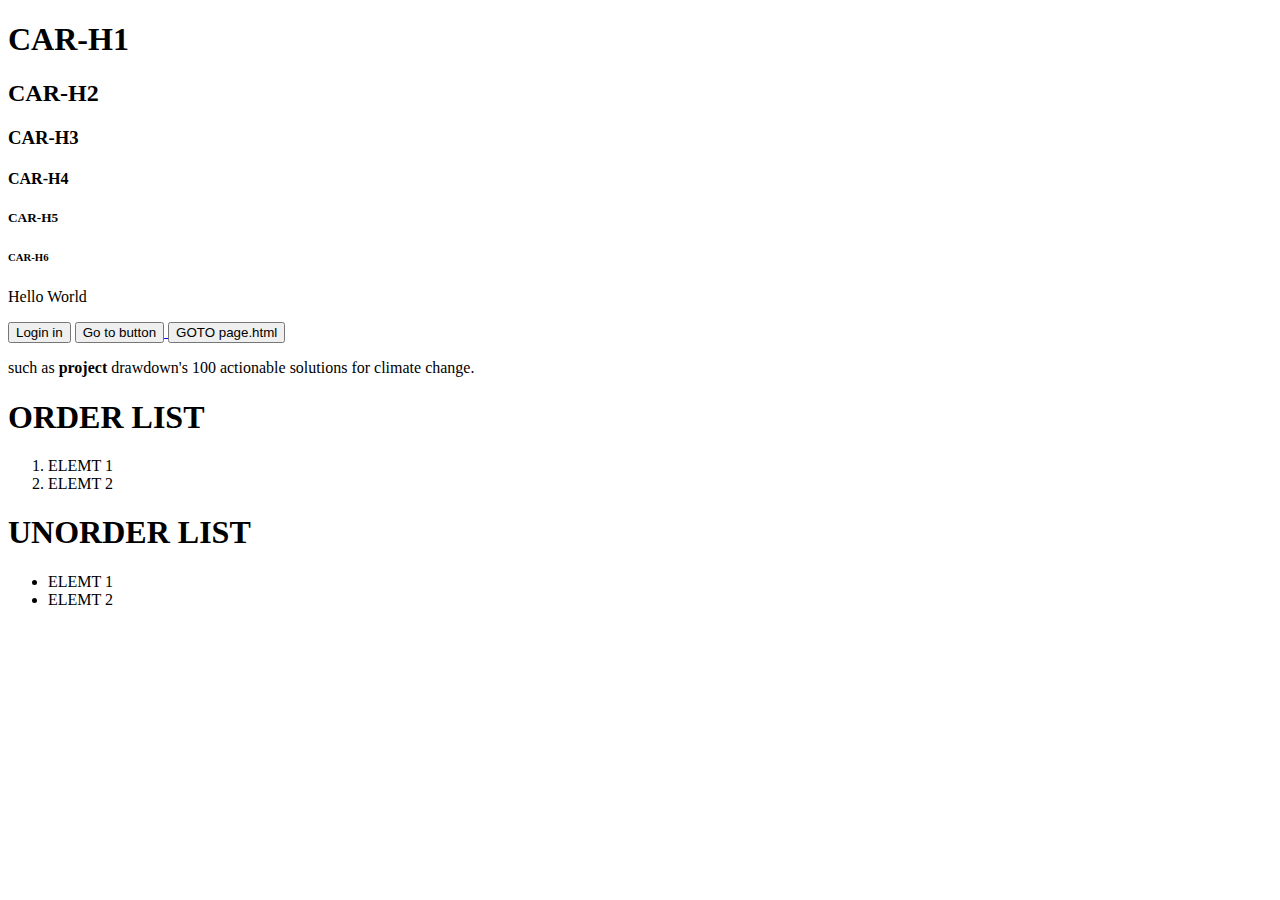
<file: index.html>
<!DOCTYPE html>
<html lang="en">
<head>
    <meta charset="UTF-8">
    <meta name="viewport" content="width=device-width, initial-scale=1.0">
    <title>index.html</title>
</head>
<body>
    <h1>CAR-H1</h1>
    <h2>CAR-H2</h2>
    <h3>CAR-H3</h3>
    <h4>CAR-H4</h4>
    <h5>CAR-H5</h5>
    <h6>CAR-H6</h6>
    <p>Hello World</p>
    <button>Login in</button>
    <a href="page.html" target="_blank">
        <button>Go to button</button>
        <button>GOTO page.html <page class="html"></page></button>
    </a>
    <p>such as <strong>project </strong>drawdown's 100 actionable solutions for climate change.</p>
    <h1>ORDER LIST</h1>
    <ol>
        <li>ELEMT 1</li>
        <li>ELEMT 2</li>
    </ol>
    <h1>UNORDER LIST</h1>
    <ul>
        <li>ELEMT 1</li>
        <li>ELEMT 2</li>
    </ul>
</body>
</html>
</file>
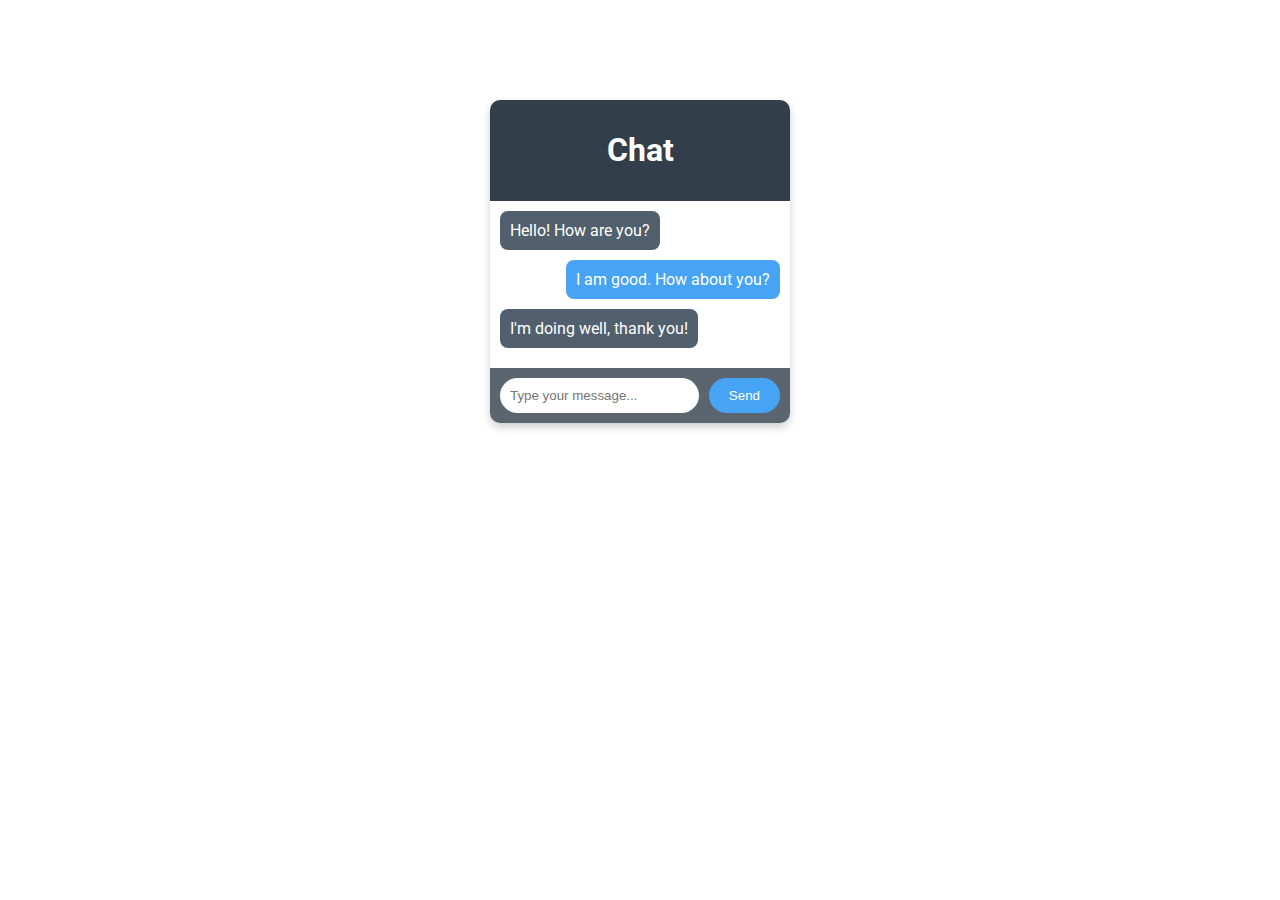
<file: assignment6.html>
<!DOCTYPE html>
<html lang="en">
<head>
    <meta charset="UTF-8">
    <meta http-equiv="X-UA-Compatible" content="IE=edge">
    <meta name="viewport" content="width=device-width, initial-scale=1.0">
    <title>Chat Page</title>
    <link rel="stylesheet" href="styles.css">
    <link href="https://fonts.googleapis.com/css2?family=Roboto&display=swap" rel="stylesheet">
</head>
<body>
    <div class="chat-container">
        <header class="chat-header">
            <h1>Chat</h1>
        </header>
        <div class="chat-messages">
            <div class="chat-message received">Hello! How are you?</div>
            <div class="chat-message sent">I am good. How about you?</div>
            <div class="chat-message received">I'm doing well, thank you!</div>
        </div>
        <div class="chat-input">
            <input type="text" placeholder="Type your message...">
            <button>Send</button>
        </div>
    </div>
</body>
</html>
</file>
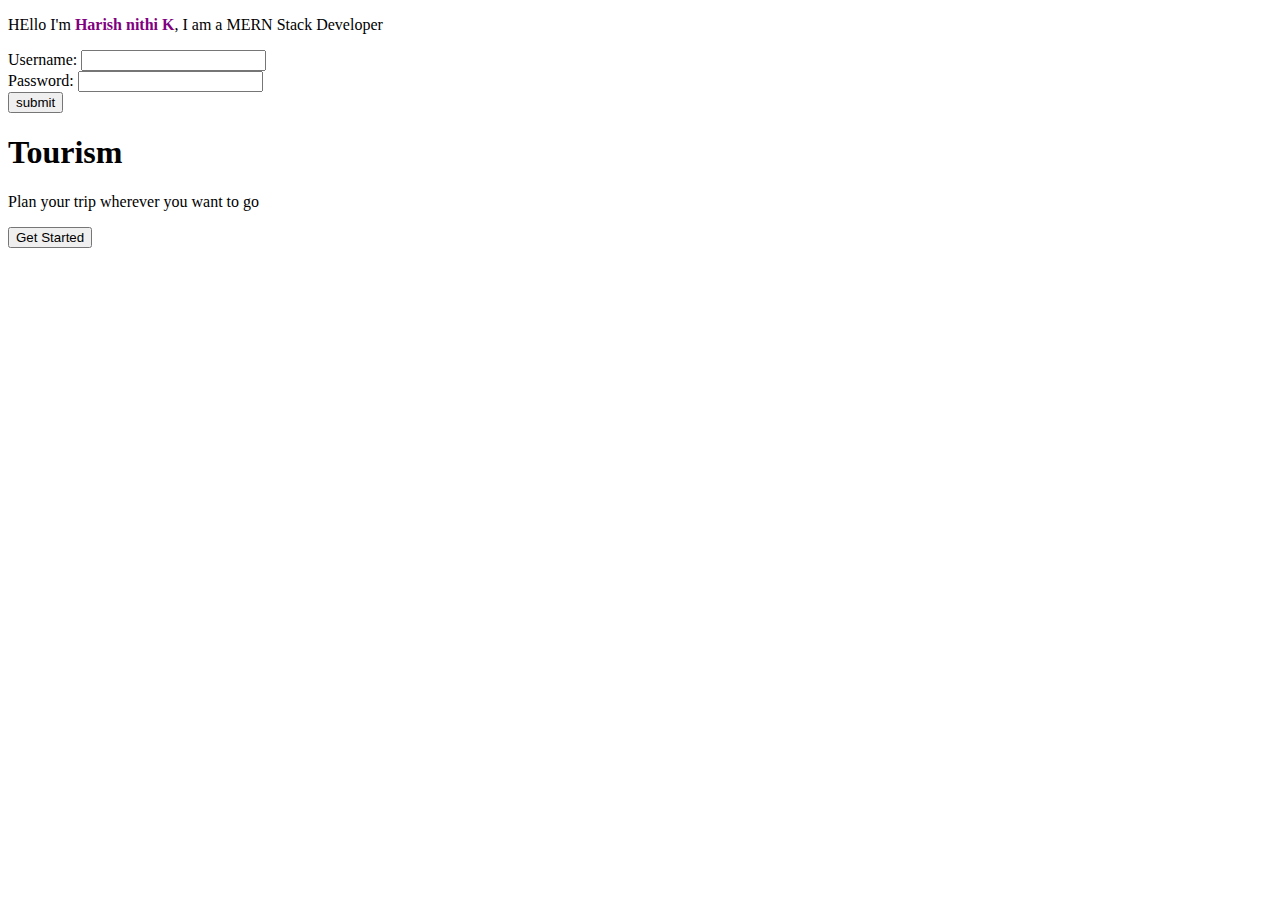
<file: page.html>
<!DOCTYPE html>
<html lang="en">
<head>
    <meta charset="UTF-8">
    <meta name="viewport" content="width=device-width, initial-scale=1.0">
    <title>page.html</title>
</head>
<body>
    <P>HEllo I'm <span style="color: purple; font-weight: bold;">Harish nithi K</span>, I am a MERN Stack Developer</P>
    <form  action="/submit_form" method="post">
        <label for="username">Username:</label>
        <input type="text" id="username" name="username" required>
        <br>
        <label for="password">Password:</label>
        <input type="password" id="password" name="password" required>
        <br>
        <input type="submit" value="submit">
    </form>
    <div>
        <h1>Tourism</h1>
        <p>Plan your trip wherever you want to go</p>
        <button>Get Started</button>
    </div>
</body>
</html>
</file>
<file: styles.css>
/* Import the Roboto font */
body {
    font-family: 'Roboto', sans-serif;
    margin: 0;
    padding: 0;
    background-image: url('https://d1tgh8fmlzexmh.cloudfront.net/ccbp-static-website/chatbg.png');
    background-size: cover;
}

.chat-container {
    width: 300px;
    margin: 100px auto;
    border-radius: 10px;
    overflow: hidden;
    box-shadow: 0 4px 8px rgba(0, 0, 0, 0.2);
}

.chat-header {
    background-color: #323f4b;
    color: #ffffff;
    text-align: center;
    padding: 10px;
}

.chat-messages {
    background-color: rgba(255, 255, 255, 0.8);
    padding: 10px;
    max-height: 400px;
    overflow-y: auto;
}

.chat-message {
    margin-bottom: 10px;
    padding: 10px;
    border-radius: 8px;
    width: fit-content;
    max-width: 80%;
    clear: both;
}

.received {
    background-color: #52606d;
    color: #ffffff;
    margin-right: auto;
}

.sent {
    background-color: #47a3f3;
    color: #ffffff;
    margin-left: auto;
}

.chat-input {
    display: flex;
    background-color: rgba(50, 63, 75, 0.8);
    padding: 10px;
}

.chat-input input {
    flex-grow: 1;
    padding: 10px;
    border: none;
    border-radius: 20px;
    margin-right: 10px;
}

.chat-input button {
    background-color: #47a3f3;
    color: #ffffff;
    border: none;
    border-radius: 20px;
    padding: 10px 20px;
    cursor: pointer;
}
</file>
